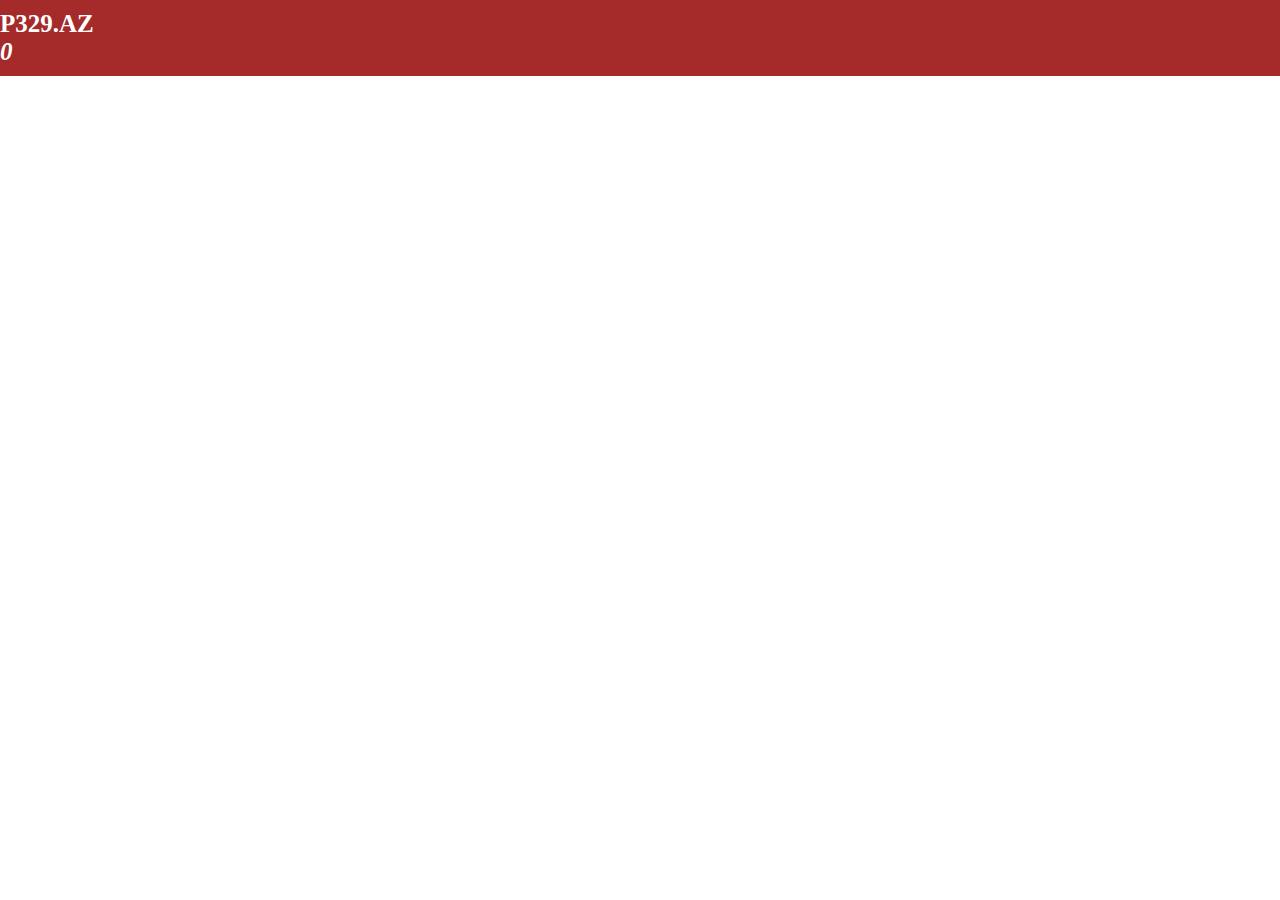
<file: 10.API/basket.html>
<!DOCTYPE html>
<html lang="en">
  <head>
    <meta charset="UTF-8" />
    <meta http-equiv="X-UA-Compatible" content="IE=edge" />
    <meta name="viewport" content="width=device-width, initial-scale=1.0" />
    <link
      rel="stylesheet"
      href="https://cdnjs.cloudflare.com/ajax/libs/font-awesome/6.4.0/css/all.min.css"
      integrity="sha512-iecdLmaskl7CVkqkXNQ/ZH/XLlvWZOJyj7Yy7tcenmpD1ypASozpmT/E0iPtmFIB46ZmdtAc9eNBvH0H/ZpiBw=="
      crossorigin="anonymous"
      referrerpolicy="no-referrer"
    />
    <link
      href="https://cdn.jsdelivr.net/npm/bootstrap@5.3.0-alpha3/dist/css/bootstrap.min.css"
      rel="stylesheet"
      integrity="sha384-KK94CHFLLe+nY2dmCWGMq91rCGa5gtU4mk92HdvYe+M/SXH301p5ILy+dN9+nJOZ"
      crossorigin="anonymous"
    />
    <link rel="stylesheet" href="assets/css/style.css" />
    <title>Document</title>
  </head>
  <body>
    <header>
      <div class="container">
        <div class="row align-items-center">
          <div class="col-lg-2">
            <a href="index.html">P329.AZ</a>
          </div>
          <div class="col-lg-10 text-end">
            <a href="basket.html">
              <i class="fas fa-shopping-basket">
                <span id="count"></span>
              </i>
            </a>
          </div>
        </div>
      </div>
    </header>

    <section class="shop">
      <!-- <div class="container">
        <div class="content-shop ">
          <div class="content d-flex justify-content-between align-items-center ">
            <div class="image">
                <img src="" alt="" />
            </div>
            <div class="text d-inline-block">
              <h3>Products</h3>
              <h4></h4>
            </div>
            <div class="plus-minus">
                <span class="plus">+</span>
                <span class="digit">1</span>
                <span class="minus">-</span>
            </div>
            <div class="pricee">
                $499.00
            </div>
          </div>
        </div>
      </div> -->

      
    </section>

    <script src="assets/js/main.js"></script>
    <script src="assets/js/basket.js"></script>
  </body>
</html>
</file>
<file: 10.API/assets/css/style.css>
* {
  margin: 0;
  padding: 0;
  box-sizing: border-box;
}

a {
  text-decoration: none;
  color: #fff;
}

header {
  padding: 10px 0;
  background-color: brown;
  font-weight: bold;
  font-size: 25px;
}

#Products img {
  height: 300px;
  -o-object-fit: contain;
     object-fit: contain;
}

.shop .content-shop {
  background-color: #EEEEEE;
  padding: 30px 20px;
  border-radius: 20px;
}
.shop .content-shop .image img {
  height: 150px;
  border-radius: 20px;
  -o-object-fit: contain;
     object-fit: contain;
}
.shop .content-shop .pricee {
  font-size: 20px;
  font-weight: bold;
}
.shop .content-shop .plus-minus {
  font-size: 20px;
  font-weight: bold;
}
.shop .content-shop .plus-minus .digit {
  border: 1px solid black;
  padding: 6px 13px;
  border-radius: 5px;
}
.shop .content-shop .plus-minus .plus {
  cursor: pointer;
}
.shop .content-shop .plus-minus .minus {
  cursor: pointer;
}/*# sourceMappingURL=style.css.map */
</file>
